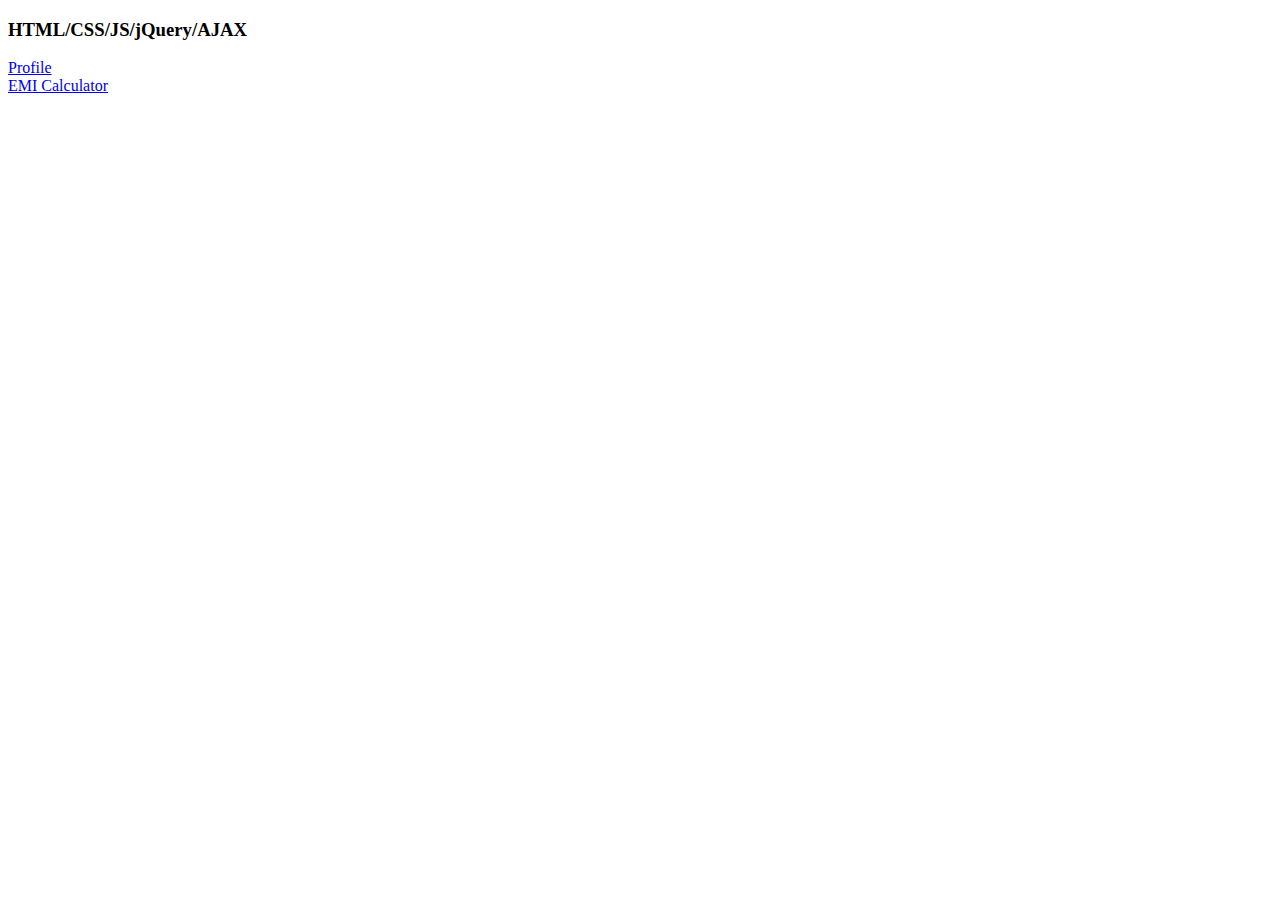
<file: index.html>
<!DOCTYPE html>
<html lang="en">

<head>
    <meta charset="UTF-8">
    <meta name="viewport" content="width=device-width, initial-scale=1.0">
    <meta http-equiv="X-UA-Compatible" content="ie=edge">
    <title>My Profile</title>
</head>

<body>
    <h3>HTML/CSS/JS/jQuery/AJAX</h3>
    <a href="profile.html" target="_blank">Profile</a><br>
    <a href="emicalc.html" target="_blank">EMI Calculator</a>

</body>
</html>
</file>
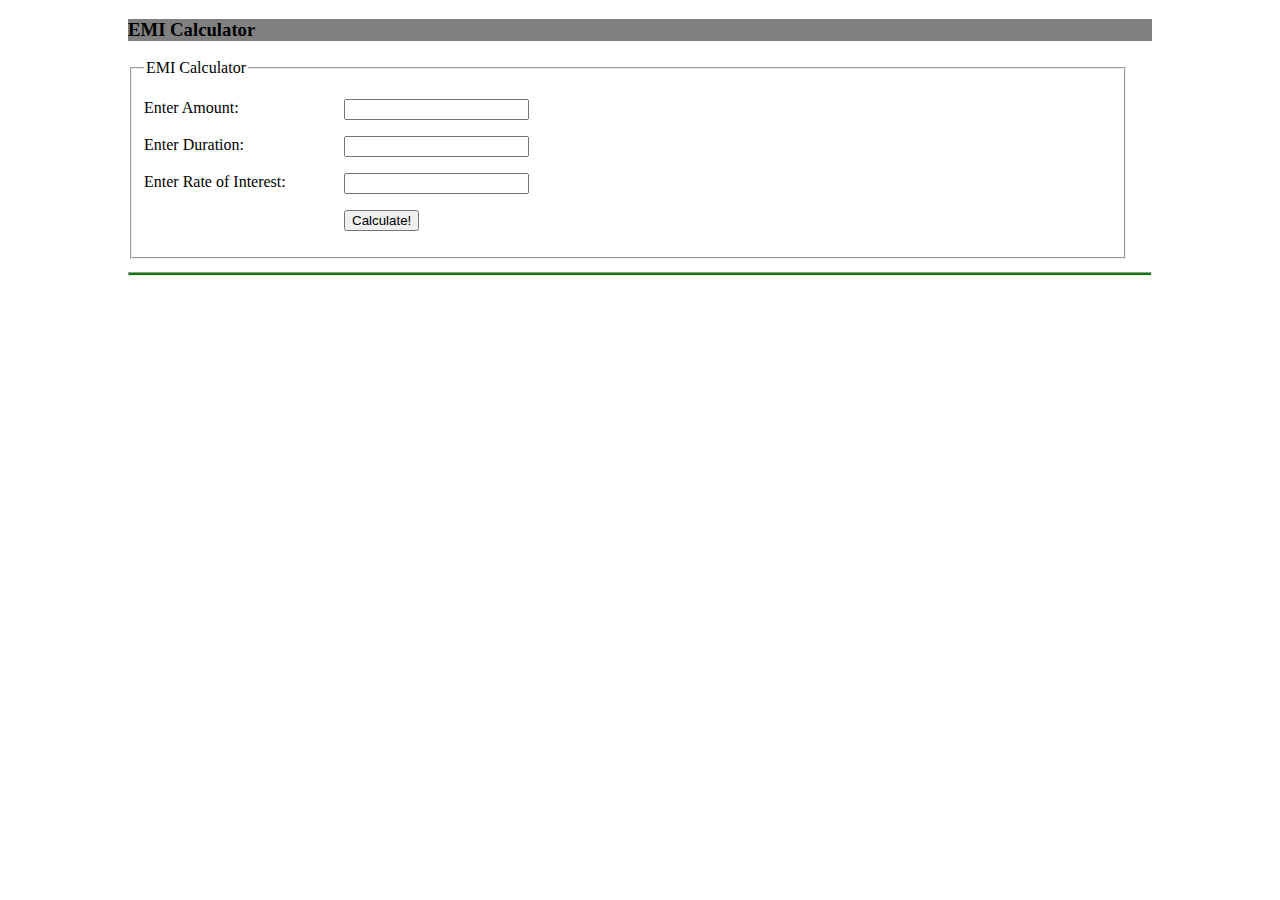
<file: emicalc.html>
<!DOCTYPE html>
<html lang="en">

<head>
    <meta charset="UTF-8">
    <meta name="viewport" content="width=device-width, initial-scale=1.0">
    <meta http-equiv="X-UA-Compatible" content="ie=edge">
    <link rel="stylesheet" href="css1/main.css">
    <title>EMI Calculator</title>
    <script type="text/javascript">
    function showResult(){
        P= parseFloat(document.getElementById("amount").value)
        R= parseFloat(document.getElementById("roi").value)
        N= parseFloat(document.getElementById("duration").value)
        RI=R/1200
        EMI=P*RI/(1-(Math.pow(1/(1+RI),N)))
        res="Amount:"+P+"<br>ROI:"+R+"<br>Duration:"+N+"<br>EMI:"+EMI
        document.getElementById("res").innerHTML=res;
    }
    </script>
</head>

<body>
    <h3>EMI Calculator</h3>
    <form>
        <fieldset>
            <legend>EMI Calculator</legend>
            <p>

                <label>Enter Amount:</label>
                <input type="text" name="amount" id="amount">
            </p>
            <p>
                <label>Enter Duration:</label>
                <input type="text" name="duration" id="duration">
            </p>
            <p>
                <label>Enter Rate of Interest:</label>
                <input type="text" name="roi" id="roi">
            </p>
            <p>
                <label>&nbsp;</label>
                <input type="button" value="Calculate!" onclick="showResult()">
            </p>
        </fieldset>
    </form>
    <hr>
    <div id="res"></div>
</body>

</html>
</file>
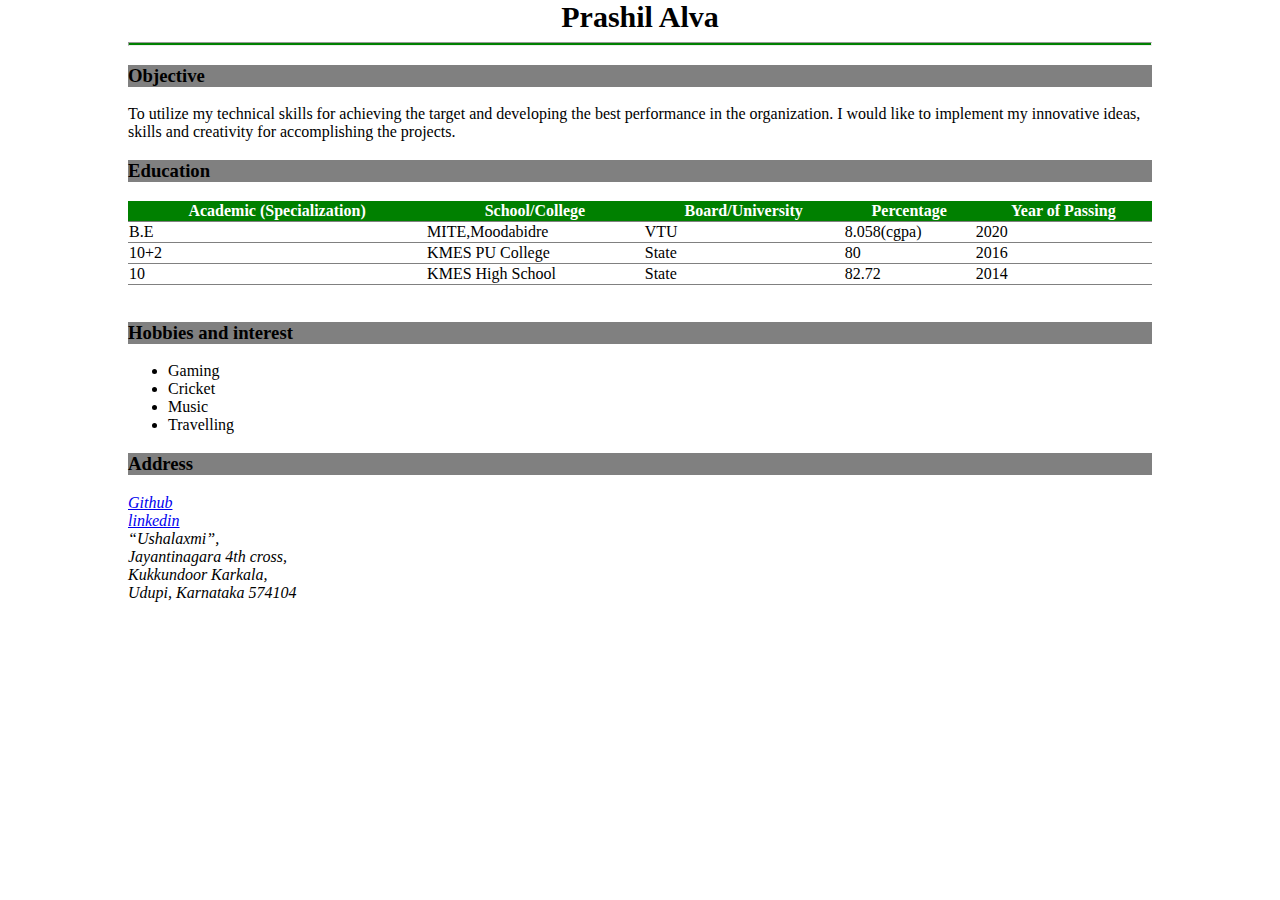
<file: profile.html>
<!DOCTYPE html>
<html lang="en">

<head>
    <meta charset="UTF-8">
    <meta name="viewport" content="width=device-width, initial-scale=1.0">
    <meta http-equiv="X-UA-Compatible" content="ie=edge">
    <title>My Profile</title>
    <link rel="stylesheet" href="css1/main.css">
</head>

<body>
  <center><b><h2 id="hi">Prashil Alva</h2></b></center> 
  <hr>
  <h3>Objective</h3>
  To utilize my technical skills for achieving the target and developing the best performance in the organization. I would like to implement my innovative ideas, skills and creativity for accomplishing the projects. 
  <br>
  <h3>Education</h3>
  <table>
      <tr>
          <th>Academic (Specialization)</th>
          <th>School/College</th>
          <th>Board/University</th>
          <th>Percentage</th>
          <th>Year of Passing</th>
      </tr>
      <tr>
          <td>B.E</td>
          <td>MITE,Moodabidre</td>
          <td>VTU</td>
          <td>8.058(cgpa)</td>
          <td>2020</td>
      </tr>
      <tr>
            <td>10+2</td>
            <td>KMES PU College</td>
            <td>State</td>
            <td>80</td>
            <td>2016</td>
        </tr>
        <tr>
                <td>10</td>
                <td>KMES High School</td>
                <td>State</td>
                <td>82.72</td>
                <td>2014</td>
            </tr>
  </table>
  <br>
  <h3>Hobbies and interest</h3>
  <ul>
      <li>Gaming</li>
      <li>Cricket</li>
      <li>Music</li>
      <li>Travelling</li>
  </ul>
  <h3>Address</h3>
  <address>
      <a href="https://github.com/PrashilAlva/">Github</a><br>
      <a href="https://linkedin.com/in/prashil-alva-8a9660180/">linkedin</a><br>
      “Ushalaxmi”,<br> Jayantinagara 4th cross,<br> Kukkundoor Karkala,<br> Udupi, Karnataka 574104 

  </address>
   
</body>

</html>
</file>
<file: css1/main.css>
body{
    width:80%;
    margin:auto
}
#hi{
    width:100%;
    height:80%;
    color:black;
    margin:auto;
    font-size: 30px;
    text-align: center;
}
hr{
    height:2px;
    background-color: green;
}
h3{
    background-color: grey;
}
table{
    width:100%;
    border-collapse:collapse;
}
table th{
    background-color: green;
    color:white;
}
table th,td{
    border-bottom: 1px solid gray;
}

label{
    float:left;
    width:200px;
}

form{
    width:1000px;
    height:205px;
}
</file>
